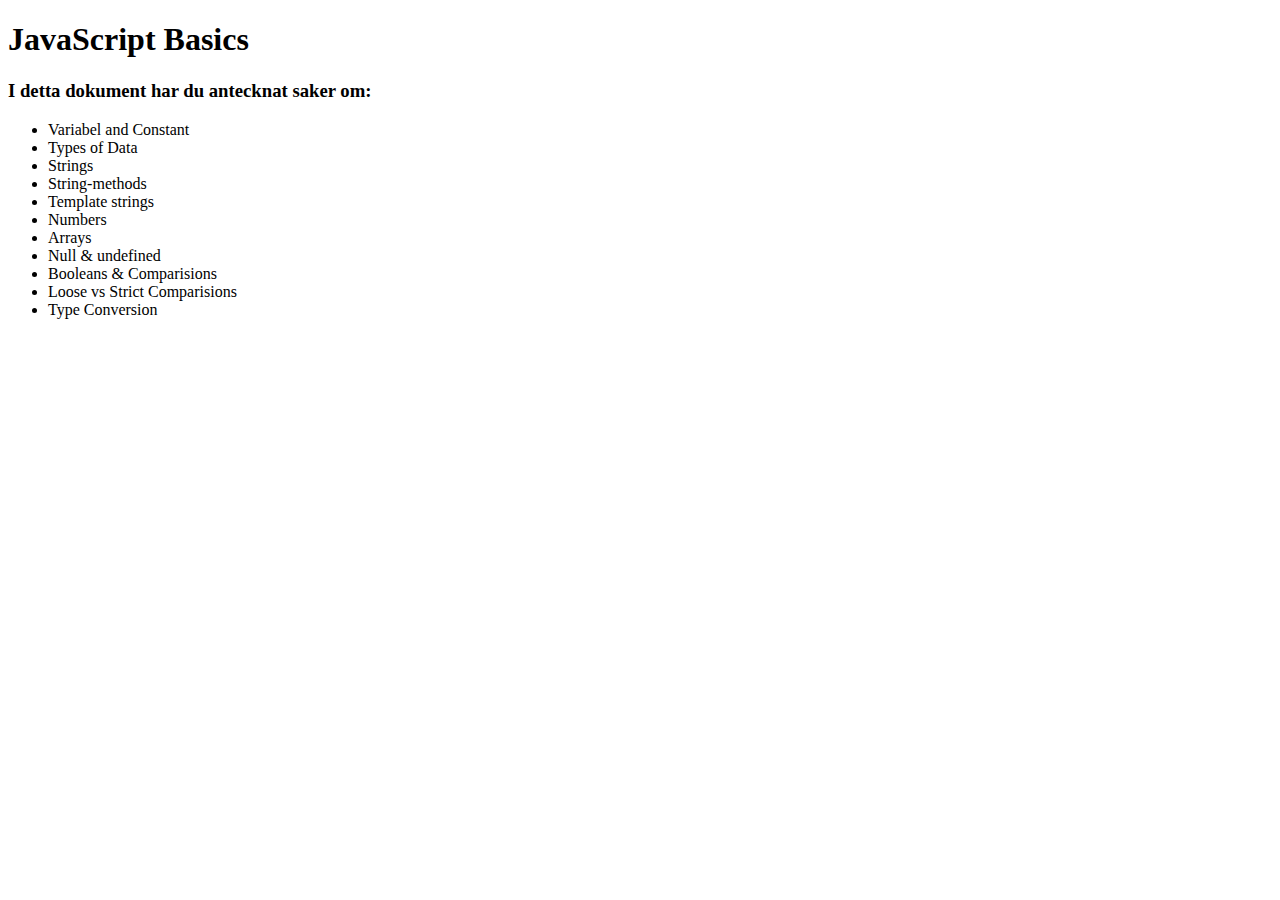
<file: 01.Javascript_Basics/index.html>
<!DOCTYPE html>
<html lang="en">
<head>
    <meta charset="UTF-8">
    <meta name="viewport" content="width=device-width, initial-scale=1.0">
    <title>Document</title>
</head>
<body>
    <h1>JavaScript Basics</h1>
    <h3>I detta dokument har du antecknat saker om:</h3>
    <ul>
        <li>Variabel and Constant</li>
        <li>Types of Data</li>
        <li>Strings</li>
        <li>String-methods</li>
        <li>Template strings</li>
        <li>Numbers</li>
        <li>Arrays</li>
        <li>Null & undefined</li>
        <li>Booleans & Comparisions</li>
        <li>Loose vs Strict Comparisions</li>
        <li>Type Conversion</li>
    </ul>

    <!-- Skriv alltid din script längst ner i body. 
    Du kan skriva js kod direkt i script, men du kan också länka så som css
    <script>
        alert ('Hello, world!');
    </script> -->
    <script src="script.js"></script>
</body>
</html>
</file>
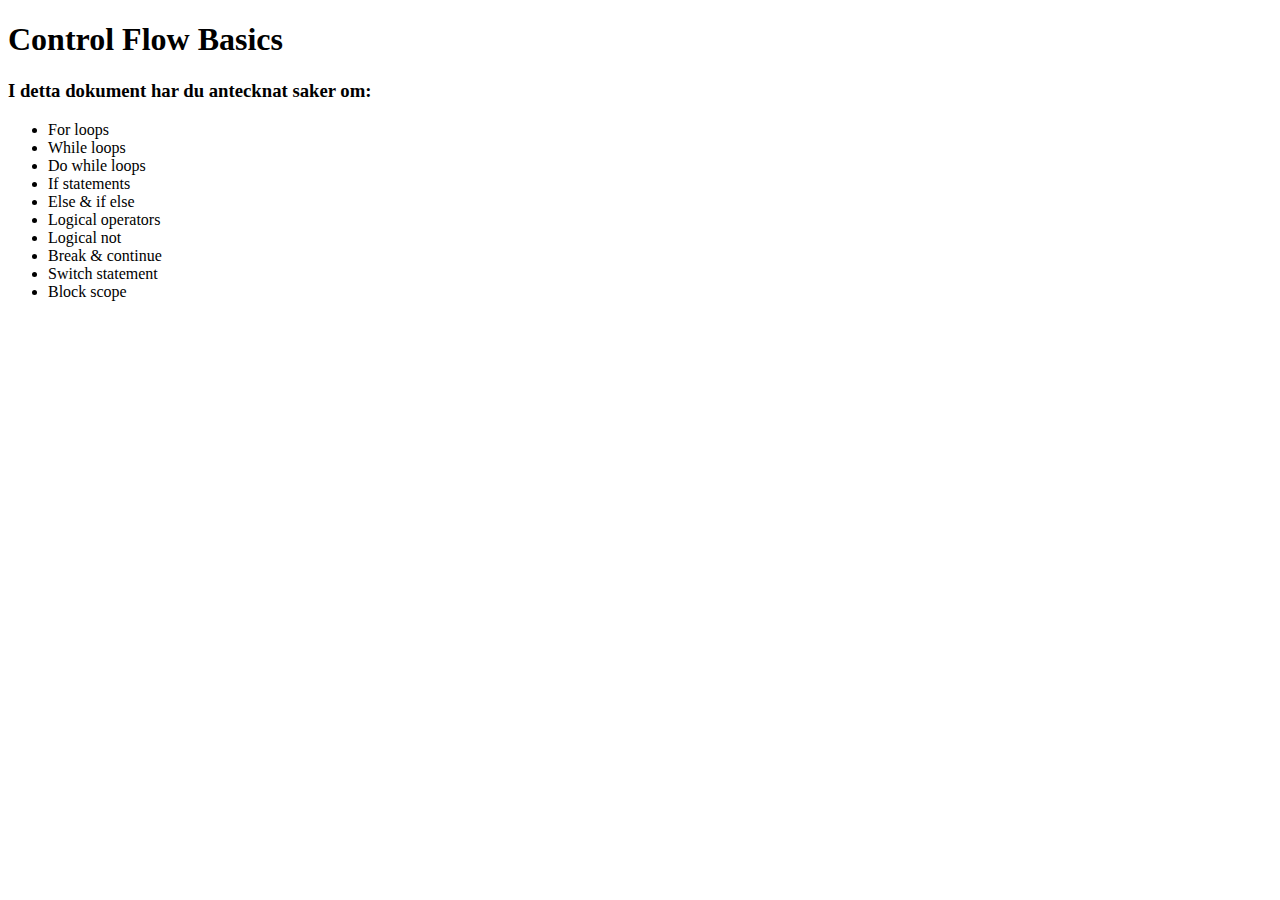
<file: 02.Control_Flow_Basics/index.html>
<!DOCTYPE html>
<html lang="en">
<head>
    <meta charset="UTF-8">
    <meta name="viewport" content="width=device-width, initial-scale=1.0">
    <title>Document</title>
</head>
<body>
    <h1>Control Flow Basics</h1>
    <h3>I detta dokument har du antecknat saker om:</h3>
    <ul>
        <li>For loops</li>
        <li>While loops</li>
        <li>Do while loops</li>
        <li>If statements</li>
        <li>Else & if else</li>
        <li>Logical operators</li>
        <li>Logical not</li>
        <li>Break & continue</li>
        <li>Switch statement</li>
        <li>Block scope</li>
    </ul>
    <script src="script.js"></script>
</body>
</html>
</file>
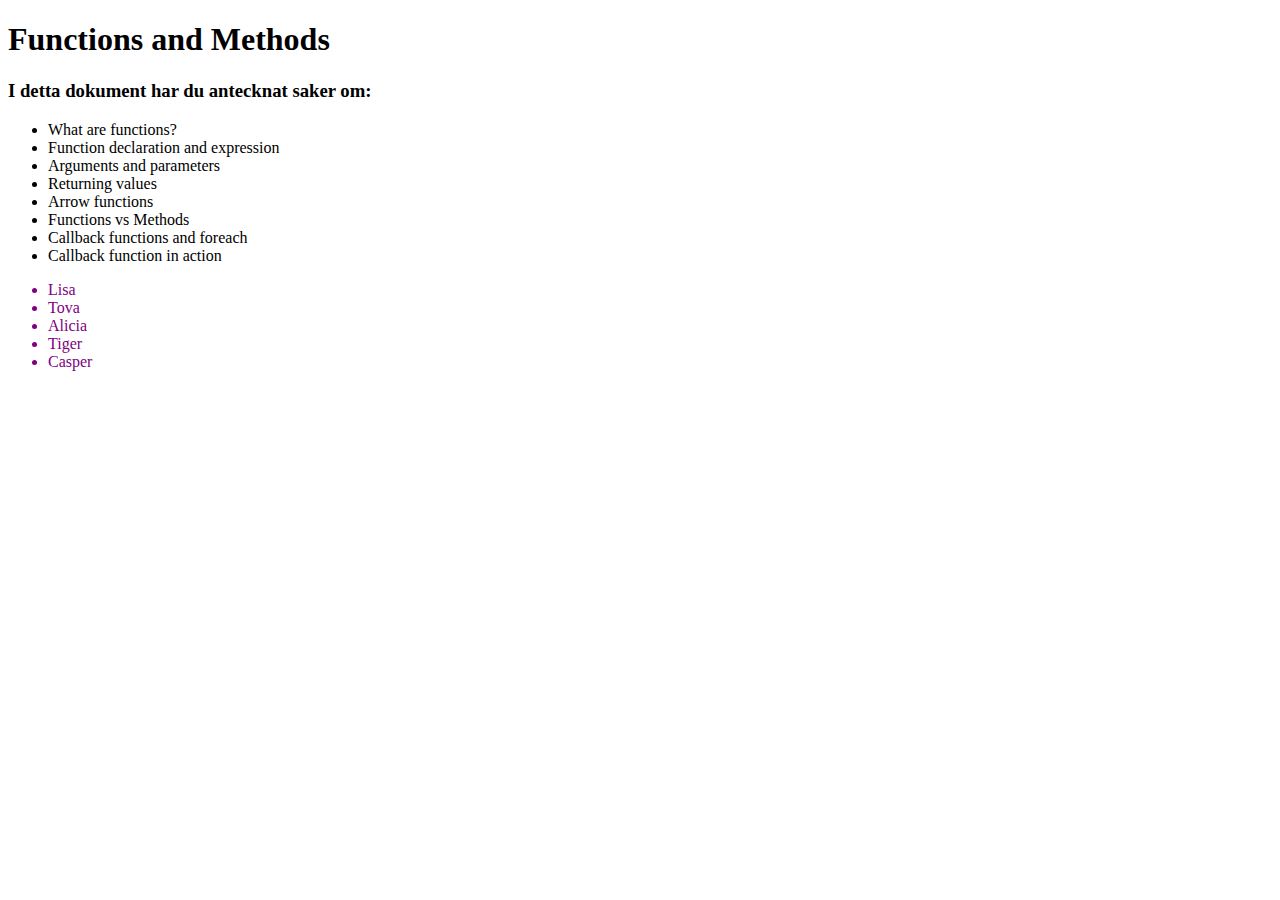
<file: 03.Functions_and_Methods/index.html>
<!DOCTYPE html>
<html lang="en">
<head>
    <meta charset="UTF-8">
    <meta name="viewport" content="width=device-width, initial-scale=1.0">
    <title>Document</title>
</head>
<body>
    <h1>Functions and Methods</h1>
    <h3>I detta dokument har du antecknat saker om:</h3>
    <ul>
        <li>What are functions?</li>
        <li>Function declaration and expression</li>
        <li>Arguments and parameters</li>
        <li>Returning values</li>
        <li>Arrow functions</li>
        <li>Functions vs Methods</li>
        <li>Callback functions and foreach</li>
        <li>Callback function in action</li>
    </ul>

    <ul class="people1">

    </ul>
    <script src="script.js"></script>
</body>
</html>
</file>
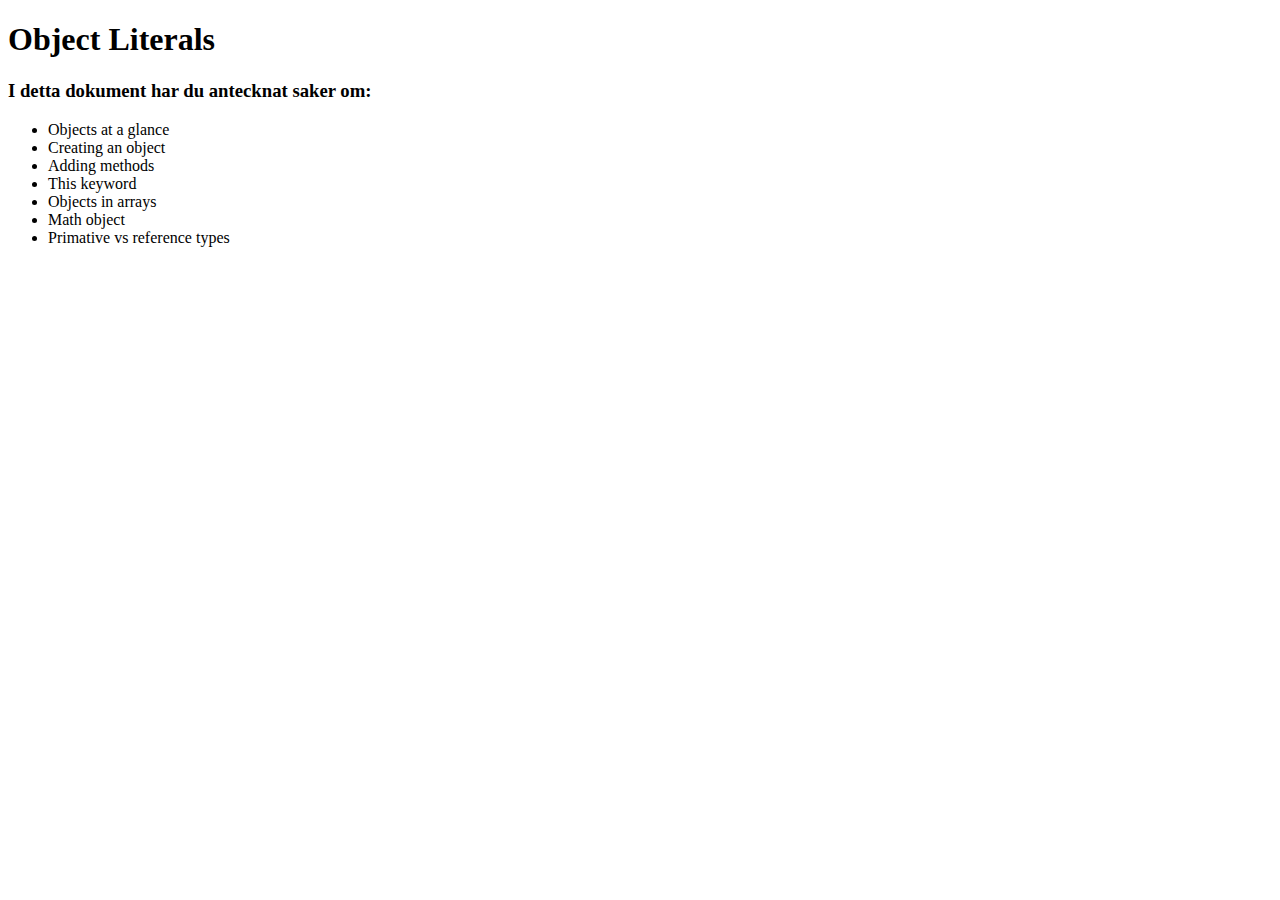
<file: 04.object_literals/index.html>
<!DOCTYPE html>
<html lang="en">
<head>
    <meta charset="UTF-8">
    <meta name="viewport" content="width=device-width, initial-scale=1.0">
    <title>Document</title>
</head>
<body>
    <h1>Object Literals</h1>
    <h3>I detta dokument har du antecknat saker om:</h3>
    <ul>
        <li>Objects at a glance</li>
        <li>Creating an object</li>
        <li>Adding methods</li>
        <li>This keyword</li>
        <li>Objects in arrays</li>
        <li>Math object</li>
        <li>Primative vs reference types</li>
    </ul>
    <script src="script.js"></script>
</body>
</html>
</file>
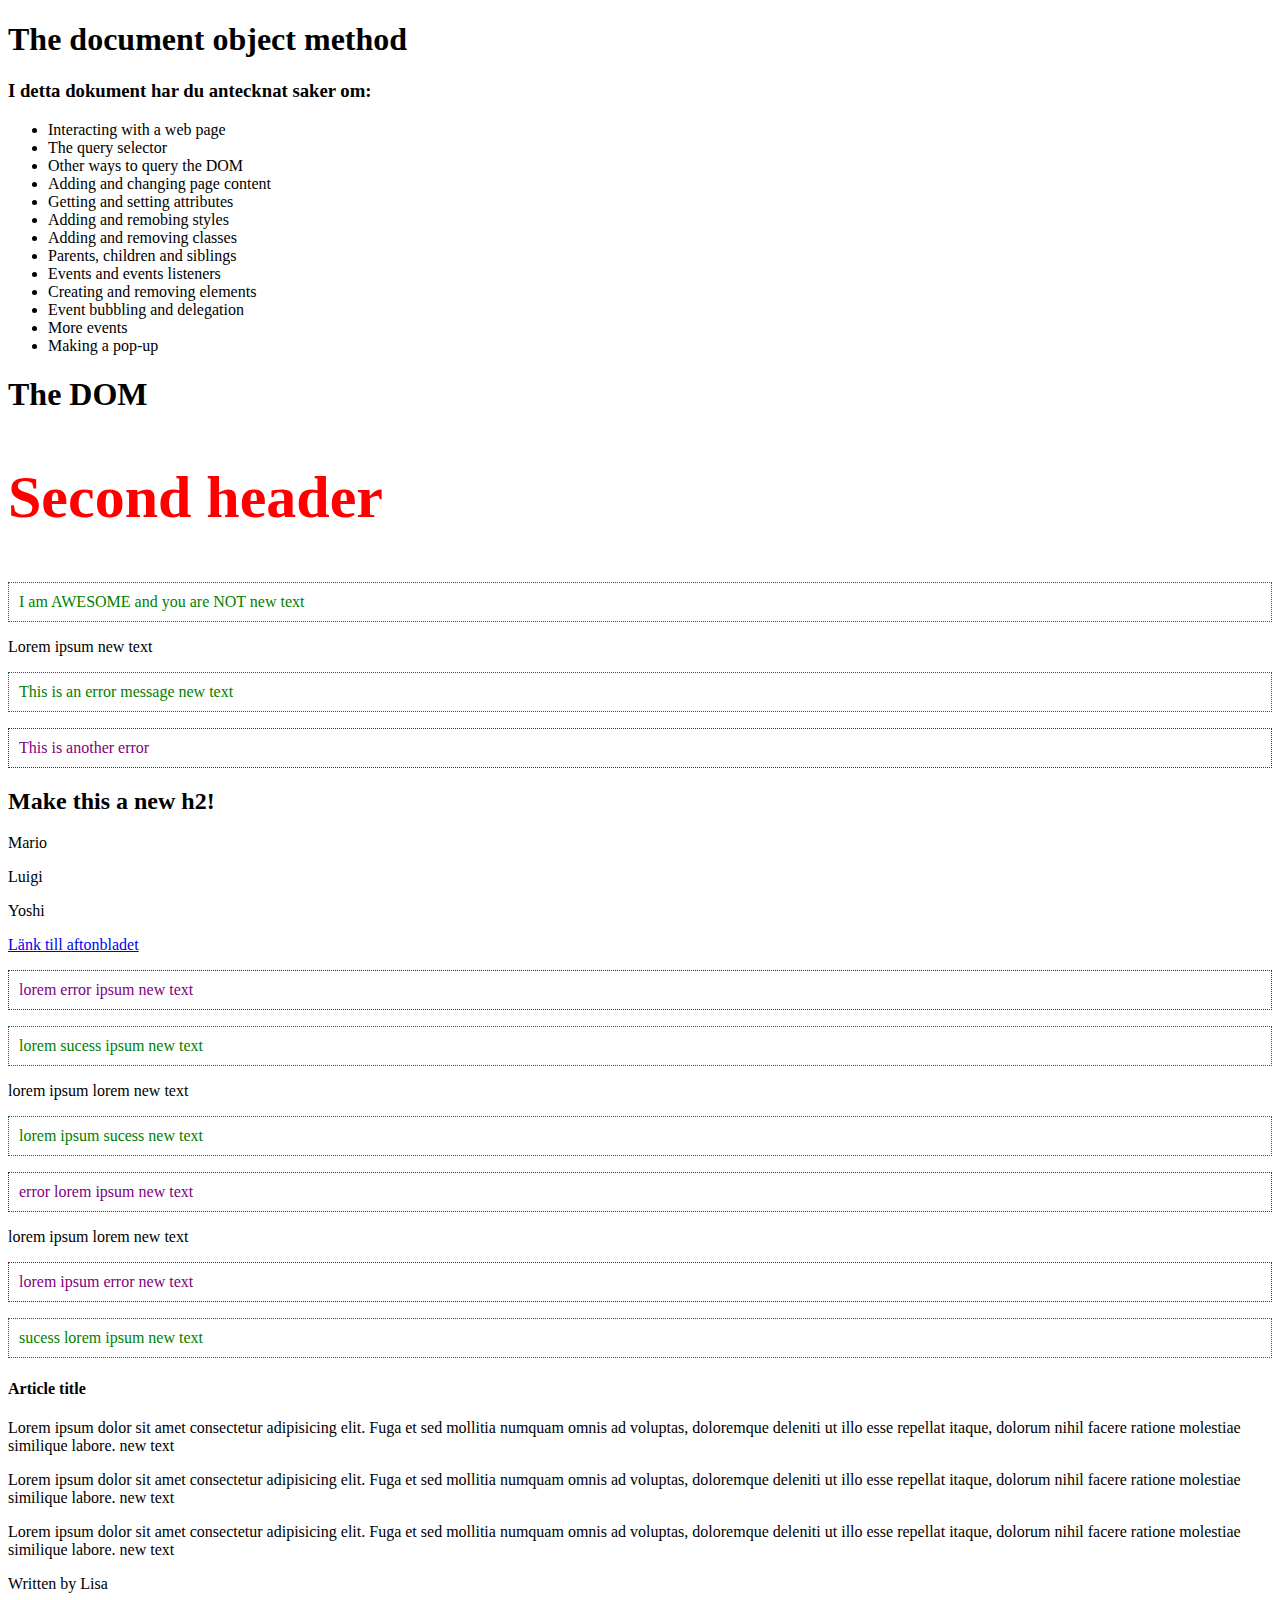
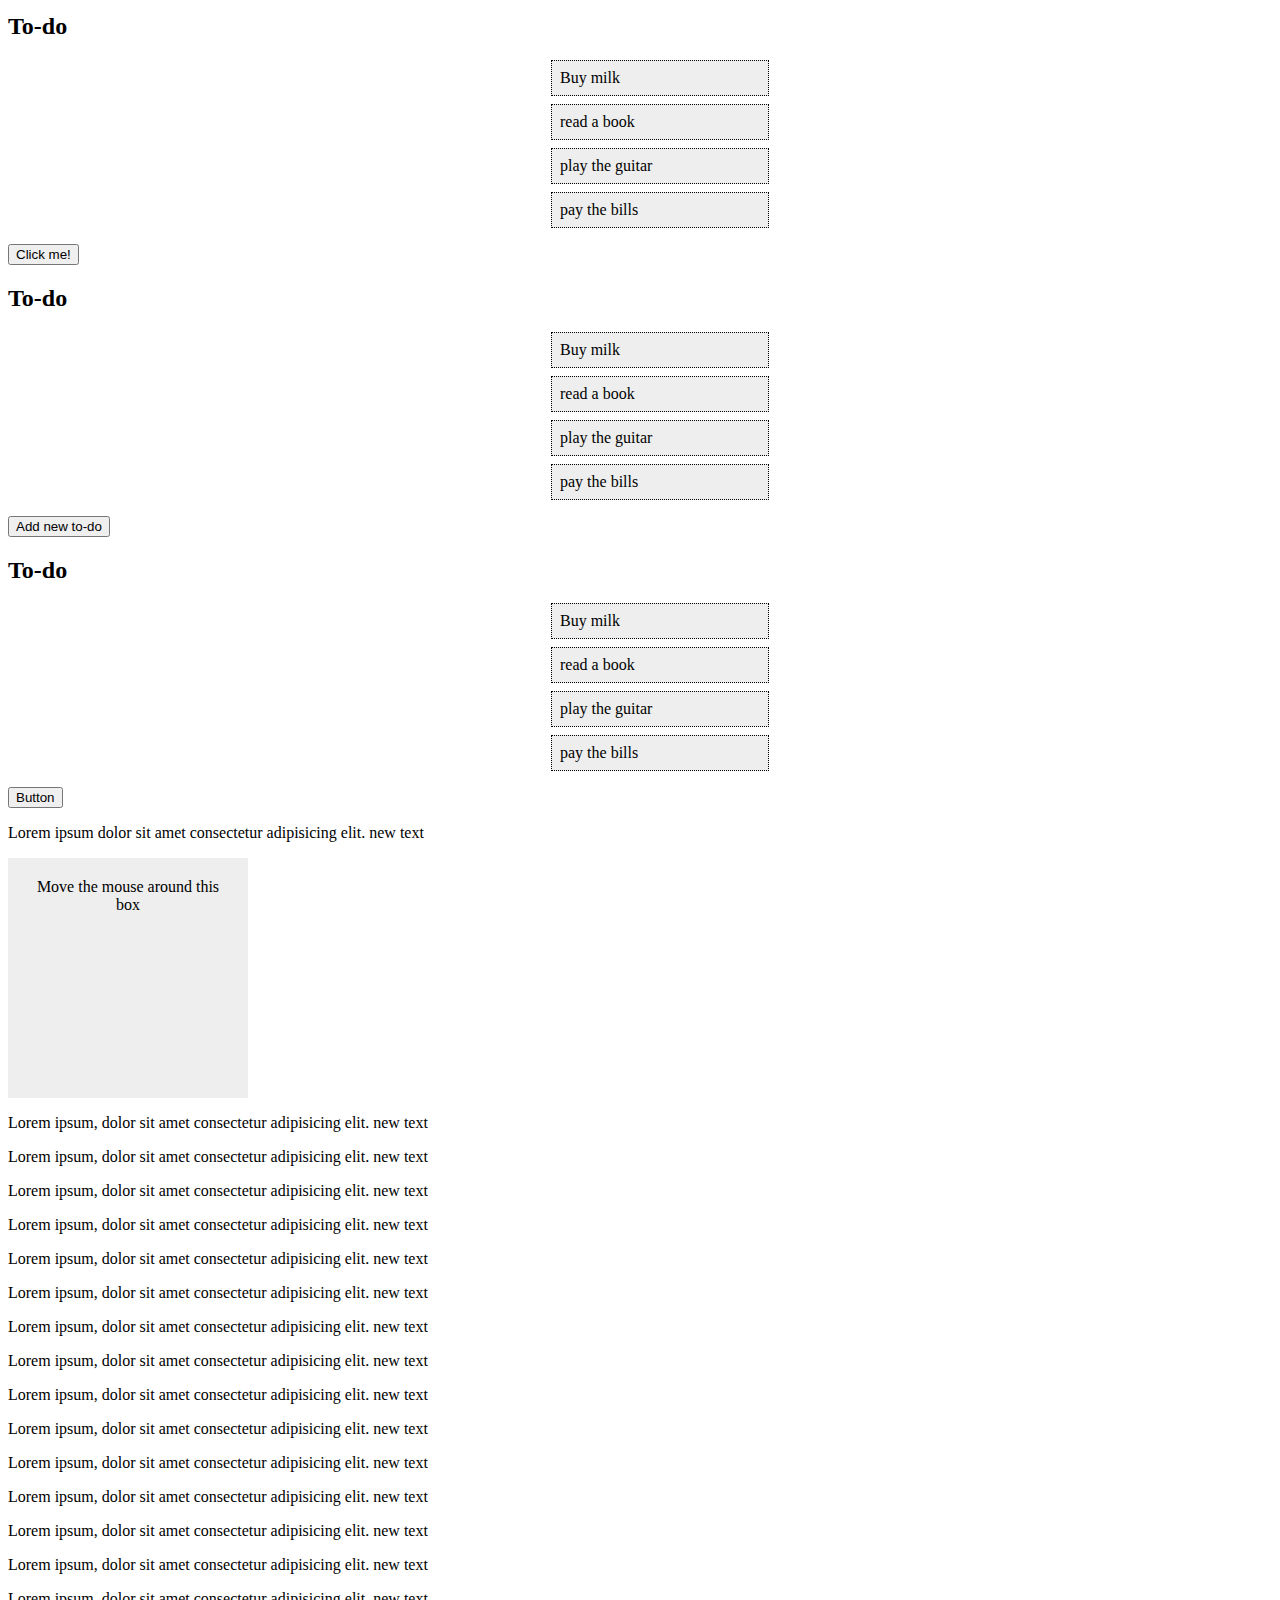
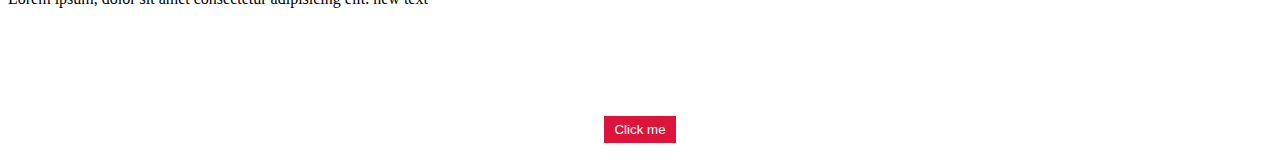
<file: 05.the_document_object_model/index.html>
<!DOCTYPE html>
<html lang="en">
<head>
    <meta charset="UTF-8">
    <meta name="viewport" content="width=device-width, initial-scale=1.0">
    <link rel="stylesheet" href="style.css">
    <title>Document</title>
</head>
<body>
    <h1>The document object method</h1>
    <h3>I detta dokument har du antecknat saker om:</h3>
    <ul>
        <li>Interacting with a web page</li>
        <li>The query selector</li>
        <li>Other ways to query the DOM</li>
        <li>Adding and changing page content</li>
        <li>Getting and setting attributes</li>
        <li>Adding and remobing styles</li>
        <li>Adding and removing classes</li>
        <li>Parents, children and siblings</li>
        <li>Events and events listeners</li>
        <li>Creating and removing elements</li>
        <li>Event bubbling and delegation</li>
        <li>More events</li>
        <li>Making a pop-up</li>
    </ul>



<!--Används i relation till JS-->

    <h1 id="page-title">The DOM</h1>
    <h2 style="color: blue">Second header</h2>

    <div>
        <p class="error">Hello world</p>
        <p>Lorem ipsum</p>
        <p class="error anotherClass thirdClass">This is an error message</p>
    </div>

    <div class="error">This is another error</div>

    <div class="content">
        <p>This is the content</p>
    </div>

    <a href="https://www.google.com/">Link to another place</a>

    <!--Övning-->
    <p class="test">lorem error ipsum</p>
    <p class="test">lorem sucess ipsum</p>
    <p class="test">lorem ipsum lorem</p>
    <p class="test">lorem ipsum sucess</p>
    <p class="test">error lorem ipsum</p>
    <p class="test">lorem ipsum lorem</p>
    <p class="test">lorem ipsum error</p>
    <p class="test">sucess lorem ipsum</p>
    <!---->

    <!--PARENTS, SIBLINGS AND CHILDREN-->
    <article>
        <h4>Article title</h4>
        <p>Lorem ipsum dolor sit amet consectetur adipisicing elit. Fuga et sed mollitia numquam omnis ad voluptas, doloremque deleniti ut illo esse repellat itaque, dolorum nihil facere ratione molestiae similique labore.</p>
        <p>Lorem ipsum dolor sit amet consectetur adipisicing elit. Fuga et sed mollitia numquam omnis ad voluptas, doloremque deleniti ut illo esse repellat itaque, dolorum nihil facere ratione molestiae similique labore.</p>
        <p>Lorem ipsum dolor sit amet consectetur adipisicing elit. Fuga et sed mollitia numquam omnis ad voluptas, doloremque deleniti ut illo esse repellat itaque, dolorum nihil facere ratione molestiae similique labore.</p>
        <div>Written by Lisa</div>
    </article>

    <!--EVENTS AND EVENT LISTENERS-->
    <div class="events">
        <h2>To-do</h2> 

        <ul>
            <li>Buy milk</li>
            <li>read a book</li>
            <li>play the guitar</li>
            <li>pay the bills</li>
        </ul>

        <button>Click me!</button>
    </div>

    <!--CREATING AND REMOVING ELEMENTS-->
    <div class="creating">
        <h2>To-do</h2> 

        <ul>
            <li>Buy milk</li>
            <li>read a book</li>
            <li>play the guitar</li>
            <li>pay the bills</li>
        </ul>

        <button>Add new to-do</button>
    </div>

    <!--EVENT BUBBLING AND DELEGATION-->
    <div class="bubbling">
        <h2>To-do</h2> 

        <ul>
            <li>Buy milk</li>
            <li>read a book</li>
            <li>play the guitar</li>
            <li>pay the bills</li>
        </ul>

        <button>Button</button>
    </div>


    <!--MORE EVENTS-->
    <div class="moreEvents">
        <p class="copy-me">Lorem ipsum dolor sit amet consectetur adipisicing elit.</p>
        <div class="box">Move the mouse around this box</div>

        <p>Lorem ipsum, dolor sit amet consectetur adipisicing elit.</p>
        <p>Lorem ipsum, dolor sit amet consectetur adipisicing elit.</p>
        <p>Lorem ipsum, dolor sit amet consectetur adipisicing elit.</p>
        <p>Lorem ipsum, dolor sit amet consectetur adipisicing elit.</p>
        <p>Lorem ipsum, dolor sit amet consectetur adipisicing elit.</p>
        <p>Lorem ipsum, dolor sit amet consectetur adipisicing elit.</p>
        <p>Lorem ipsum, dolor sit amet consectetur adipisicing elit.</p>
        <p>Lorem ipsum, dolor sit amet consectetur adipisicing elit.</p>
        <p>Lorem ipsum, dolor sit amet consectetur adipisicing elit.</p>
        <p>Lorem ipsum, dolor sit amet consectetur adipisicing elit.</p>
        <p>Lorem ipsum, dolor sit amet consectetur adipisicing elit.</p>
        <p>Lorem ipsum, dolor sit amet consectetur adipisicing elit.</p>
        <p>Lorem ipsum, dolor sit amet consectetur adipisicing elit.</p>
        <p>Lorem ipsum, dolor sit amet consectetur adipisicing elit.</p>
        <p>Lorem ipsum, dolor sit amet consectetur adipisicing elit.</p>
        <br>
        <br>
        <br>
        <br>

    </div>


    <!--MAKING A POPUP-->
    <div class="makingPopup">
        <!--tryck på knappen för att få popup-->
        <button>Click me</button>

        <div class="popup-wrapper">
            <div class="popup">
                <div class="popup-close">x</div>
                <div class="popup-content">
                    <h2>NINJASALES</h2>
                    <p>50% of all clothing, dont miss out!</p>
                    <a href="#">View clothing</a>
                </div>
            </div>
        </div>

    </div>

    <script src="script.js"></script>
</body>
</html>
</file>
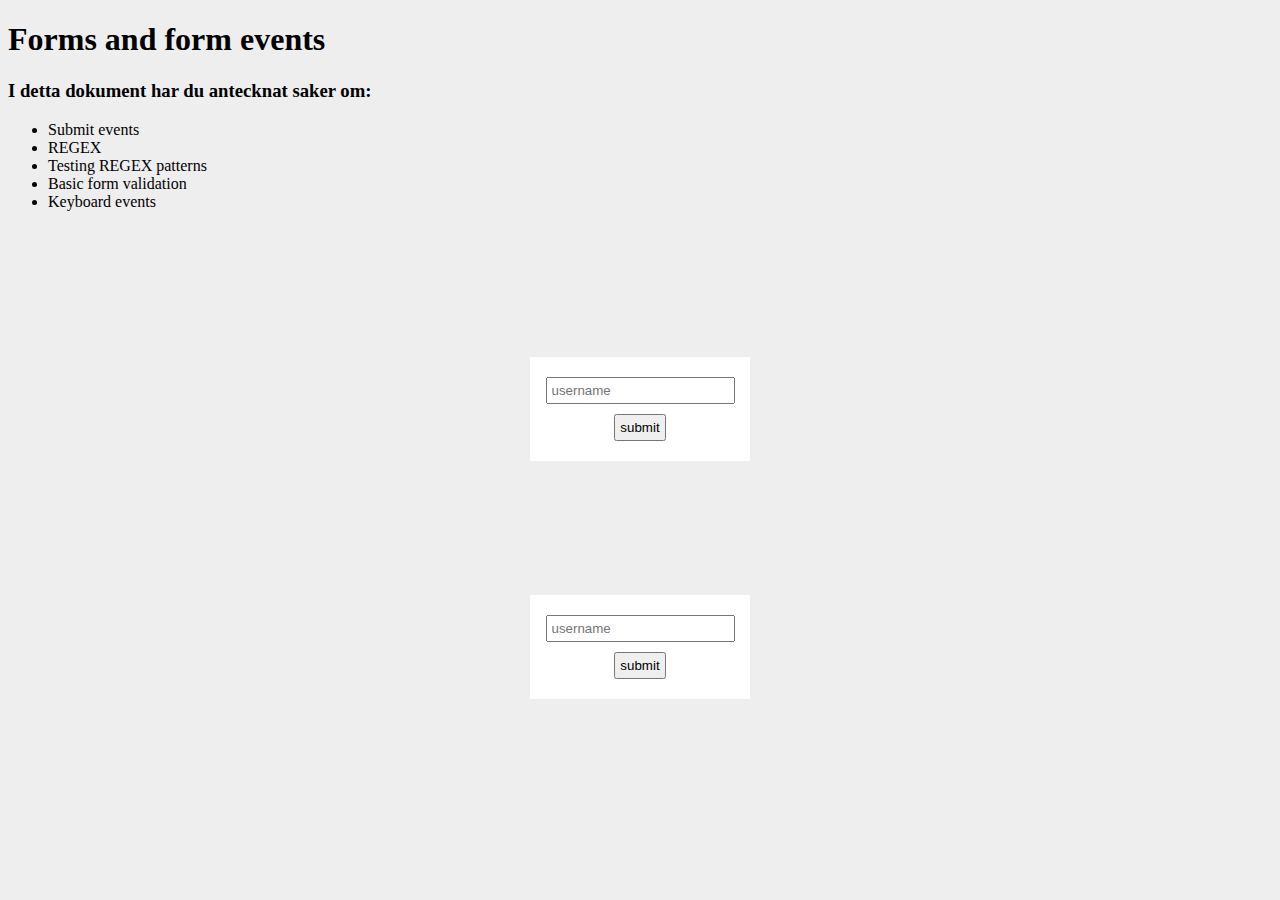
<file: 06.forms_and_form_events/index.html>
<!DOCTYPE html>
<html lang="en">
<head>
    <meta charset="UTF-8">
    <meta name="viewport" content="width=device-width, initial-scale=1.0">
    <title>Document</title>
    <link rel="stylesheet" href="style.css">
</head>
<body>
    <h1>Forms and form events</h1>
    <h3>I detta dokument har du antecknat saker om:</h3>
    <ul>
        <li>Submit events</li>
        <li>REGEX</li>
        <li>Testing REGEX patterns</li>
        <li>Basic form validation</li>
        <li>Keyboard events</li>
    </ul>
<br>
<br>
<br>
<br>
<br>

    <!--Används i relation till JS-->

    <div class="js">

        <!--SUBMIT EVENTS-->
        <div class="submitEvents">

            <form class="signup-form"><!--viktigt att göra event på form och inte input
                                        då vi skickar iväg HELA formen, inte knappen-->
                <input type="text" id="username" placeholder="username">
                <input type="submit" value="submit">
            </form>

        </div>
        <br>
        <br>
        <br>

        <!--TESTING REGEX PATTERNS-->
        <div class="regEx">

            <form class="signup-form"><!--viktigt att göra event på form och inte input
                då vi skickar iväg HELA formen, inte knappen-->
                <input type="text" id="username" placeholder="username">
                <input type="submit" value="submit">
            </form>

        </div>

    </div>


    <script src="script.js"></script>
</body>
</html>
</file>
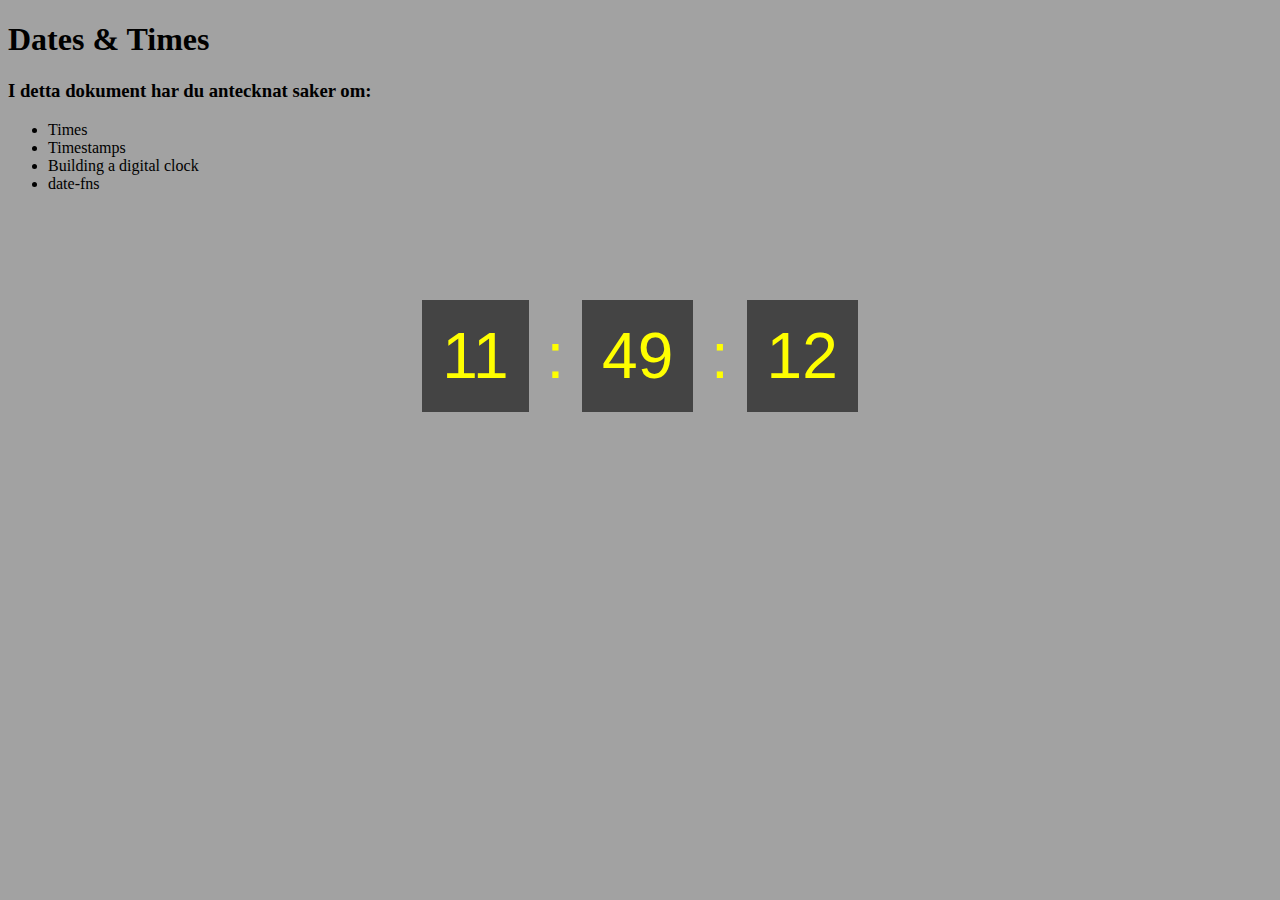
<file: 10.Dates_and_times/index.html>
<!DOCTYPE html>
<html lang="en">
<head>
    <meta charset="UTF-8">
    <meta name="viewport" content="width=device-width, initial-scale=1.0">
    <title>Document</title>
    <link rel="stylesheet" href="style.css">
</head>
<body>
    <h1>Dates & Times</h1>
    <h3>I detta dokument har du antecknat saker om:</h3>
    <ul>
        <li>Times</li>
        <li>Timestamps</li>
        <li>Building a digital clock</li>
        <li>date-fns</li>
    </ul>
<br>
<br>
<br>
<br>
<br>

    <!--Används i relation till JS-->

    <div class="js">

        <!--BUILDING A DIGITAL CLOCK-->
        <div class="clock"></div>
        

    </div>


    <script src="script.js"></script>
</body>
</html>
</file>
<file: 05.the_document_object_model/style.css>
.error {
    padding: 10px;
    color: purple;
    border: 1px dotted purple;
}

.sucess {
    padding: 10px;
    color: green;
    border: 1px dotted green;
}

.events li {
    list-style-type: none;
    max-width: 200px;
    padding: 8px;
    margin: 8px auto;
    background: #eee;
    border: 1px dotted black;
}

.creating li {
    list-style-type: none;
    max-width: 200px;
    padding: 8px;
    margin: 8px auto;
    background: #eee;
    border: 1px dotted black;
}

.bubbling li {
    list-style-type: none;
    max-width: 200px;
    padding: 8px;
    margin: 8px auto;
    background: #eee;
    border: 1px dotted black;
}


.moreEvents .box {
    width: 200px;
    height: 200px;
    margin: 10 px 0;
    background: #eee;
    text-align: center;
    padding: 20px;
}


.makingPopup button {
    display: block;
    margin: 20px auto;
    background: crimson;
    color: white;
    border: 0;
    padding: 6px 10px;
}

.popup-wrapper {
    background: rgba(0,0,0,0.5);
    position: fixed;
    top: 0;
    left: 0;
    width: 100%;
    height: 100%;
    display: none; /*gör pop-upen osynlig från början, detta kommer ändras med hjälp av JS*/
}

.popup {
    font-family: Arial;
    text-align: center;
    width: 100%;
    max-width: 300px;
    margin: 10% auto;
    padding: 20px;
    background: white;
    position: relative;
}

.popup a {
    background: crimson;
    color: white;
    text-decoration: none;
    padding: 6px 10px;
}

.popup-close {
    position: absolute;
    top: 5px;
    right: 8px;
    cursor: pointer;
}
</file>
<file: 06.forms_and_form_events/style.css>
body {
    background: #eee;
}

/*SUBMIT EVENTS*/

.submitEvents form {
    max-width: 200px;
    margin: 40px auto;
    background: white;
    padding: 10px;
}

.submitEvents input {
    display: block;
    margin: 10px auto;
    padding: 4px;
}


/*REGEX*/

.regEx form {
    max-width: 200px;
    margin: 40px auto;
    background: white;
    padding: 10px;
}

.regEx input {
    display: block;
    margin: 10px auto;
    padding: 4px;
}
</file>
<file: 10.Dates_and_times/style.css>
/*BUILDING A DIGITAL CLOCK*/

body{
    background: #a2a2a2;
}

.clock {
    font-size: 4em;
    text-align: center;
    margin: 20px auto;
    color: yellow;
    font-family: Arial, Helvetica, sans-serif;
}
.clock span {
    padding: 20px;
    background: #444;
}
</file>
